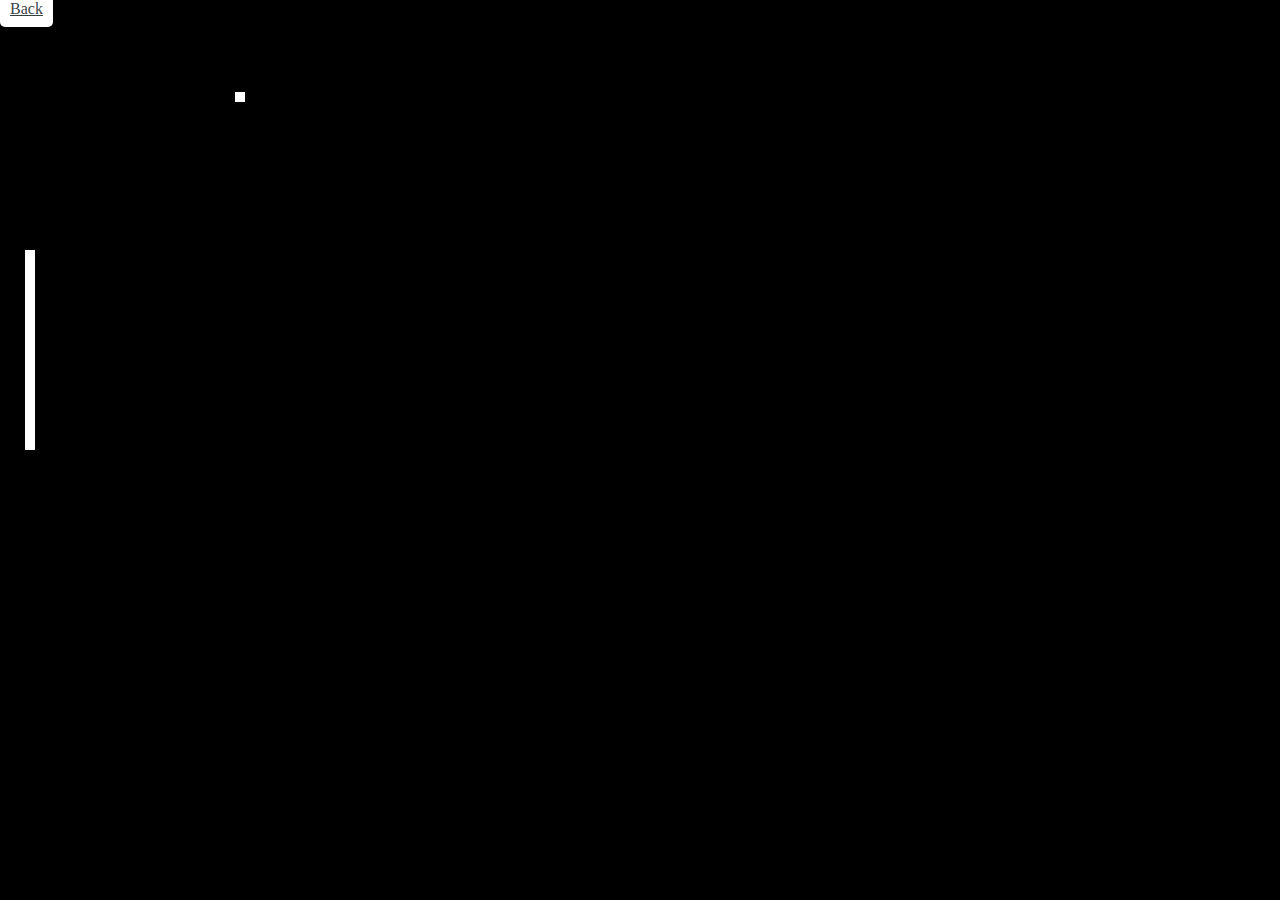
<file: pages/pong.html>
<!DOCTYPE html>
<html lang="en"

<head>
  <meta charset="UTF-8">
  <meta name="viewport" content="width=device-width, initial-scale=1.0">
  <title>Offbrand Pong</title>
  <link rel="stylesheet" href="../styles/pong.css">
  <script src='../scripts/pong.js' defer></script>
</head>

<body class="background">
  
  <li>
    <a href="../index.html" class="backbutton">
      Back
    </a>
  </li>

  <div id="box1"></div>

  <div id="box2"></div>


</body>

</html>
</file>
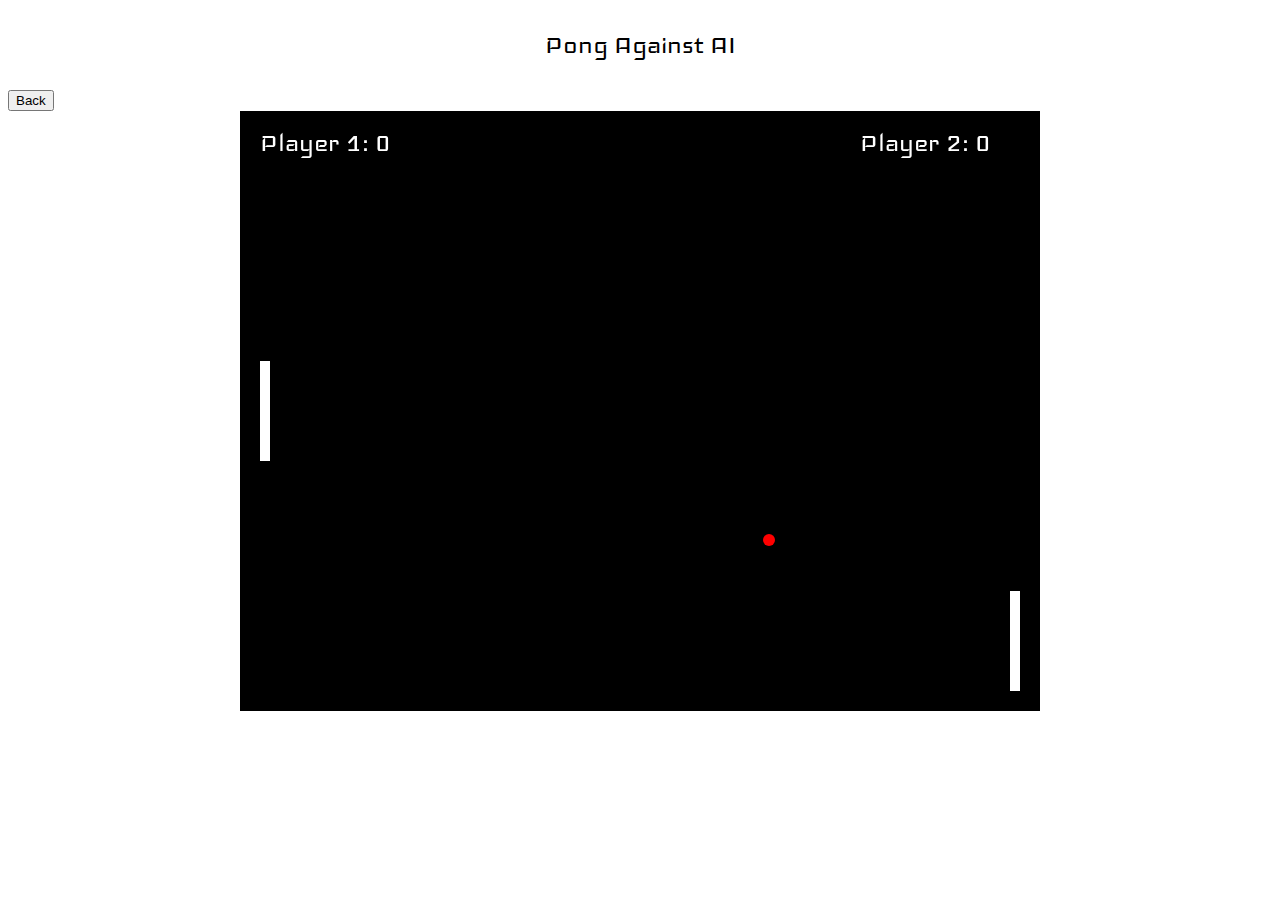
<file: pages/pongAgainstAI.html>
<!DOCTYPE html>
<html lang="en">

<head>
    <meta charset="UTF-8">
    <meta name="viewport" content="width=device-width, initial-scale=1.0">
    <link href="https://fonts.googleapis.com/css2?family=Iceland&display=swap" rel="stylesheet">
    <title>Pong Game</title>
    <style>
        canvas {
            background-color: black;
            display: block;
            margin: auto;
        }
        p {
        font-family: Iceland;
        text-align: center;
        font-size: 30px;
        }
    </style>
</head>

<body>
    <p>Pong Against AI</p>
    <a href = "../index.html">
        <button class="backbutton">
            Back
        </button>
    </a>
    <canvas id="pongCanvas" width="800" height="600"></canvas>
    <script src="../scripts/pongAgainstAI.js"></script>
</body>

</html>
</file>
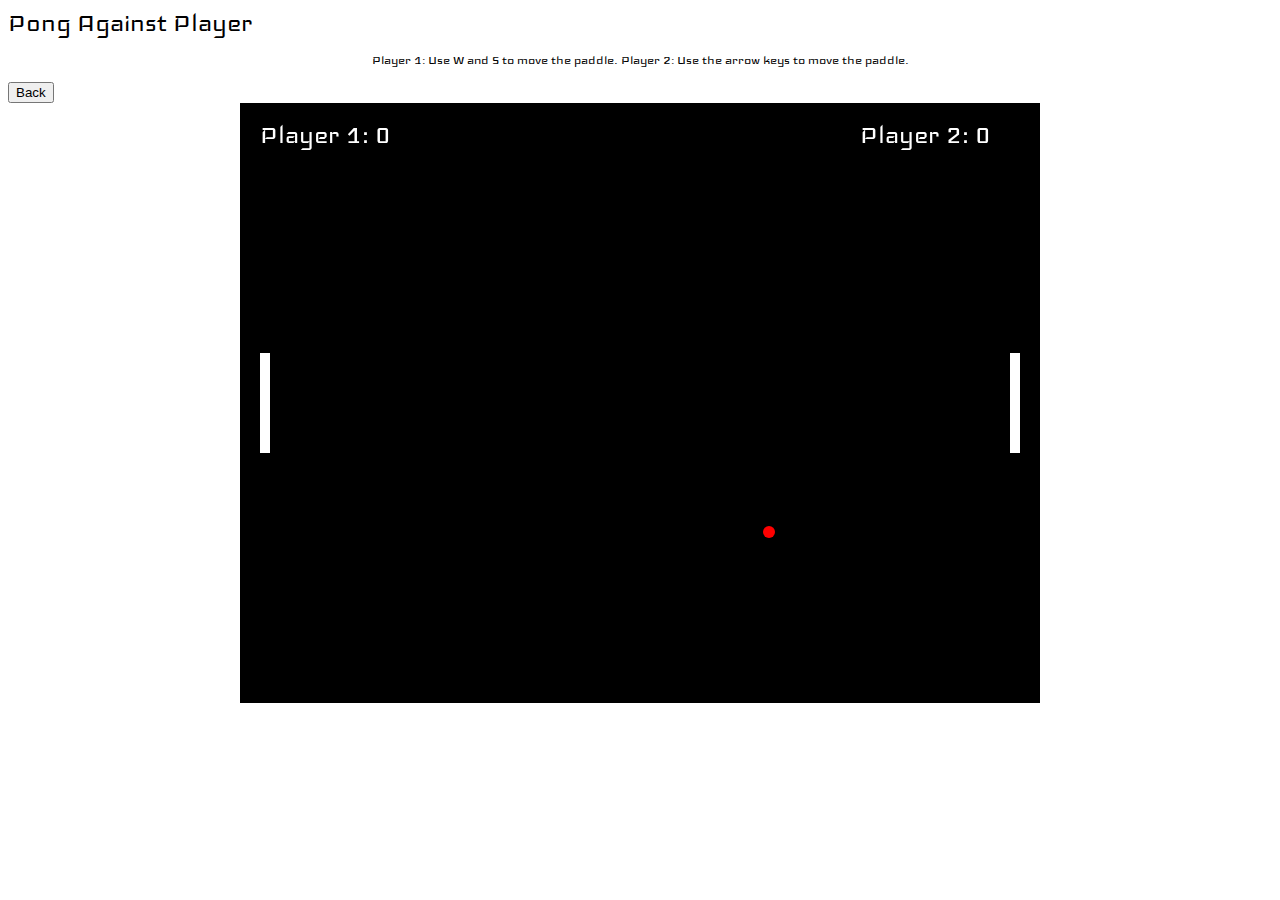
<file: pages/pongAgainstPlayer.html>
<!DOCTYPE html>
<html lang="en">

<head>
    <meta charset="UTF-8">
    <meta name="viewport" content="width=device-width, initial-scale=1.0">
    <link href="https://fonts.googleapis.com/css2?family=Iceland&display=swap" rel="stylesheet">
    <title>Pong Game</title>
    <style>
        canvas {
            background-color: black;
            display: block;
            margin: auto;
        }
        .title {
        font-family: Iceland;
        text-align: center;
        font-size: 30px;
        }
        p {
        font-family: Iceland;
        text-align: center;
        font-size: 15px;
        }
    </style>
</head>

<body>
    <a class = "title">
        Pong Against Player
    </a>
    <p>
        Player 1: Use W and S to move the paddle.
        Player 2: Use the arrow keys to move the paddle.
    </p>
    <a href = "../index.html">
        <button class="backbutton">
            Back
        </button>
    </a>
    <canvas id="pongCanvas" width="800" height="600"></canvas>
    <script src="../scripts/pongAgainstPlayer.js"></script>
</body>

</html>
</file>
<file: styles/pong.css>
.background {
  background-color: black;
  width: 100%;
  height: 100vh;
  margin: 0;
  overflow: hidden;
}

#box1 {
  width: 10px;
  height: 200px;
  background-color: white;
  position: absolute;
  top: 50%;
  left: 25px;
  transform: translateY(-50%);
}

#box2 {
  width: 10px;
  height: 10px;
  background-color: white;
  position: absolute;
  top: 50%;
  right: 25px;
}

.backbutton {
  width: 28%;
  background-color: white;
  color: #1e2d2fe8;
  border-radius: 5px;
  box-shadow: 0 4px 8px 0 rgba(0, 0, 0, 0.2), 0 6px 20px 0 rgba(0, 0, 0, 0.19);
  text-align: center;
  padding: 10px;
  min-width: 280px;
}
</file>
